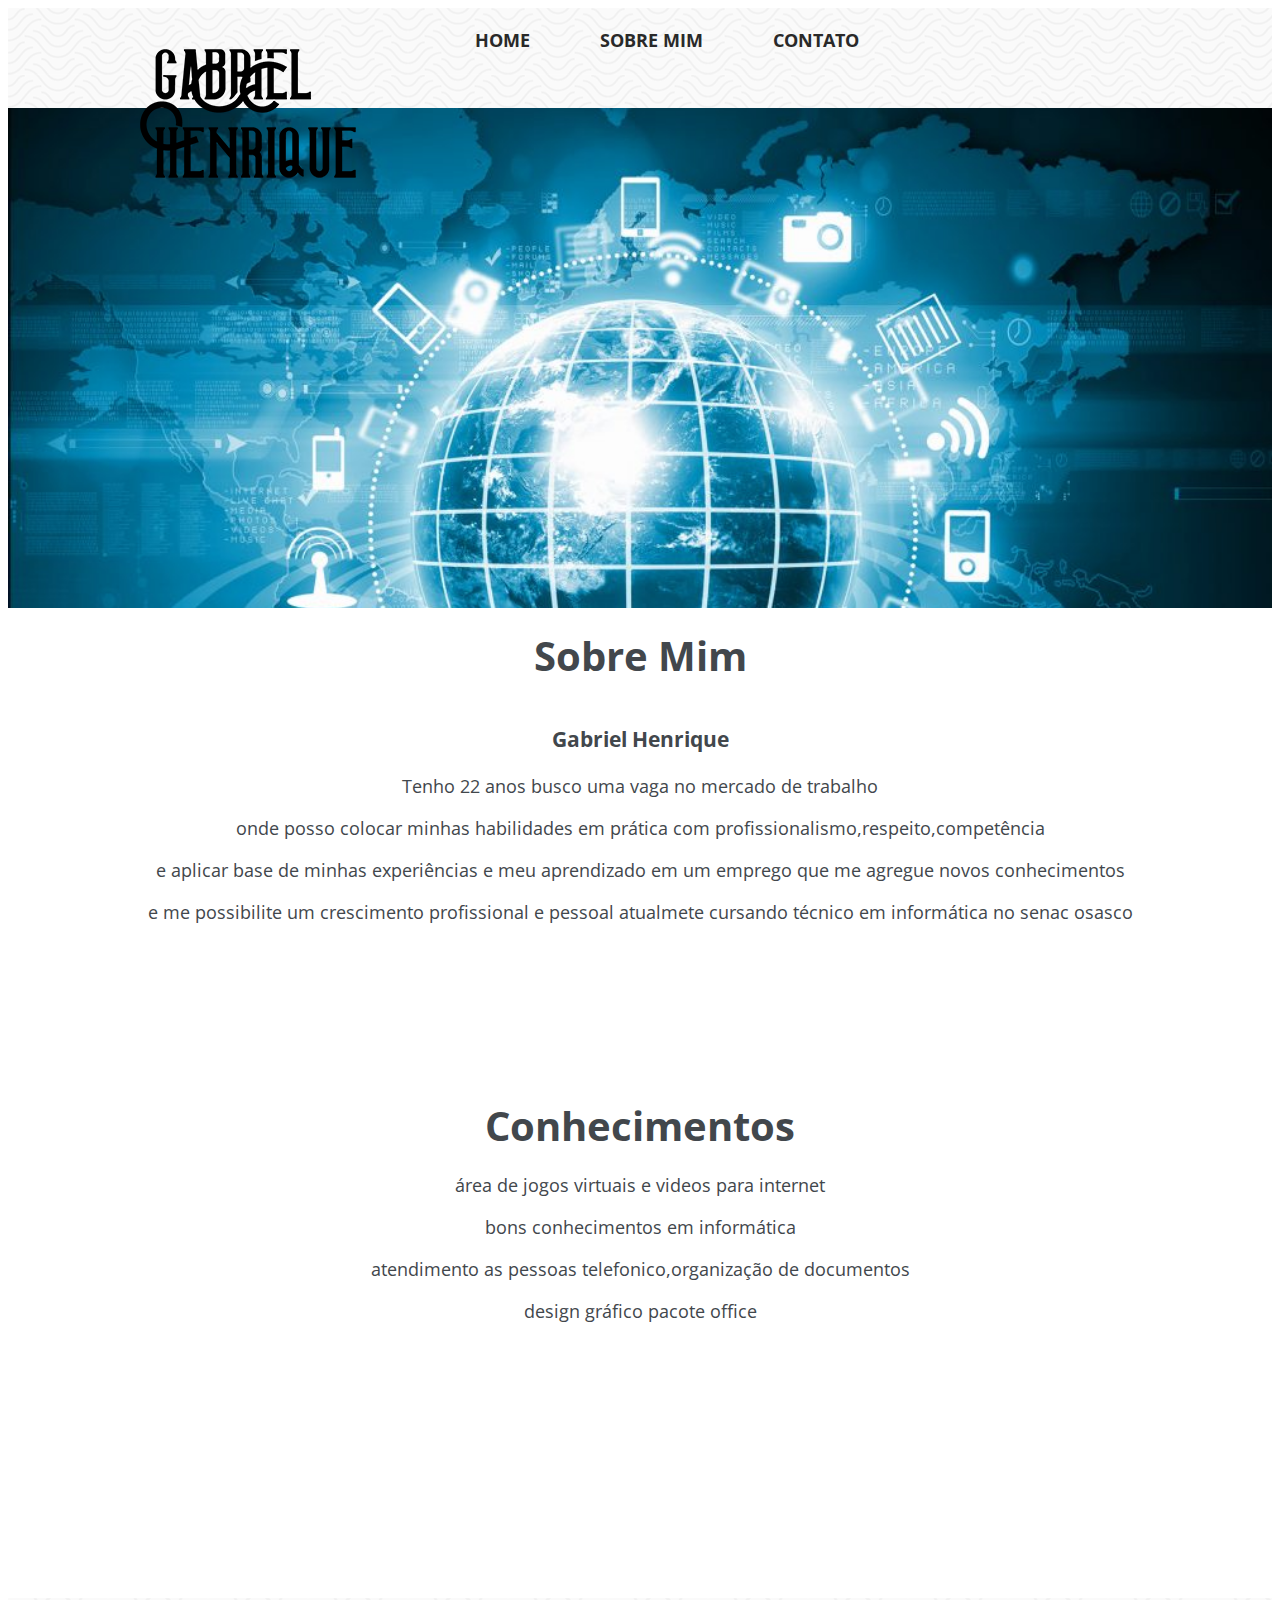
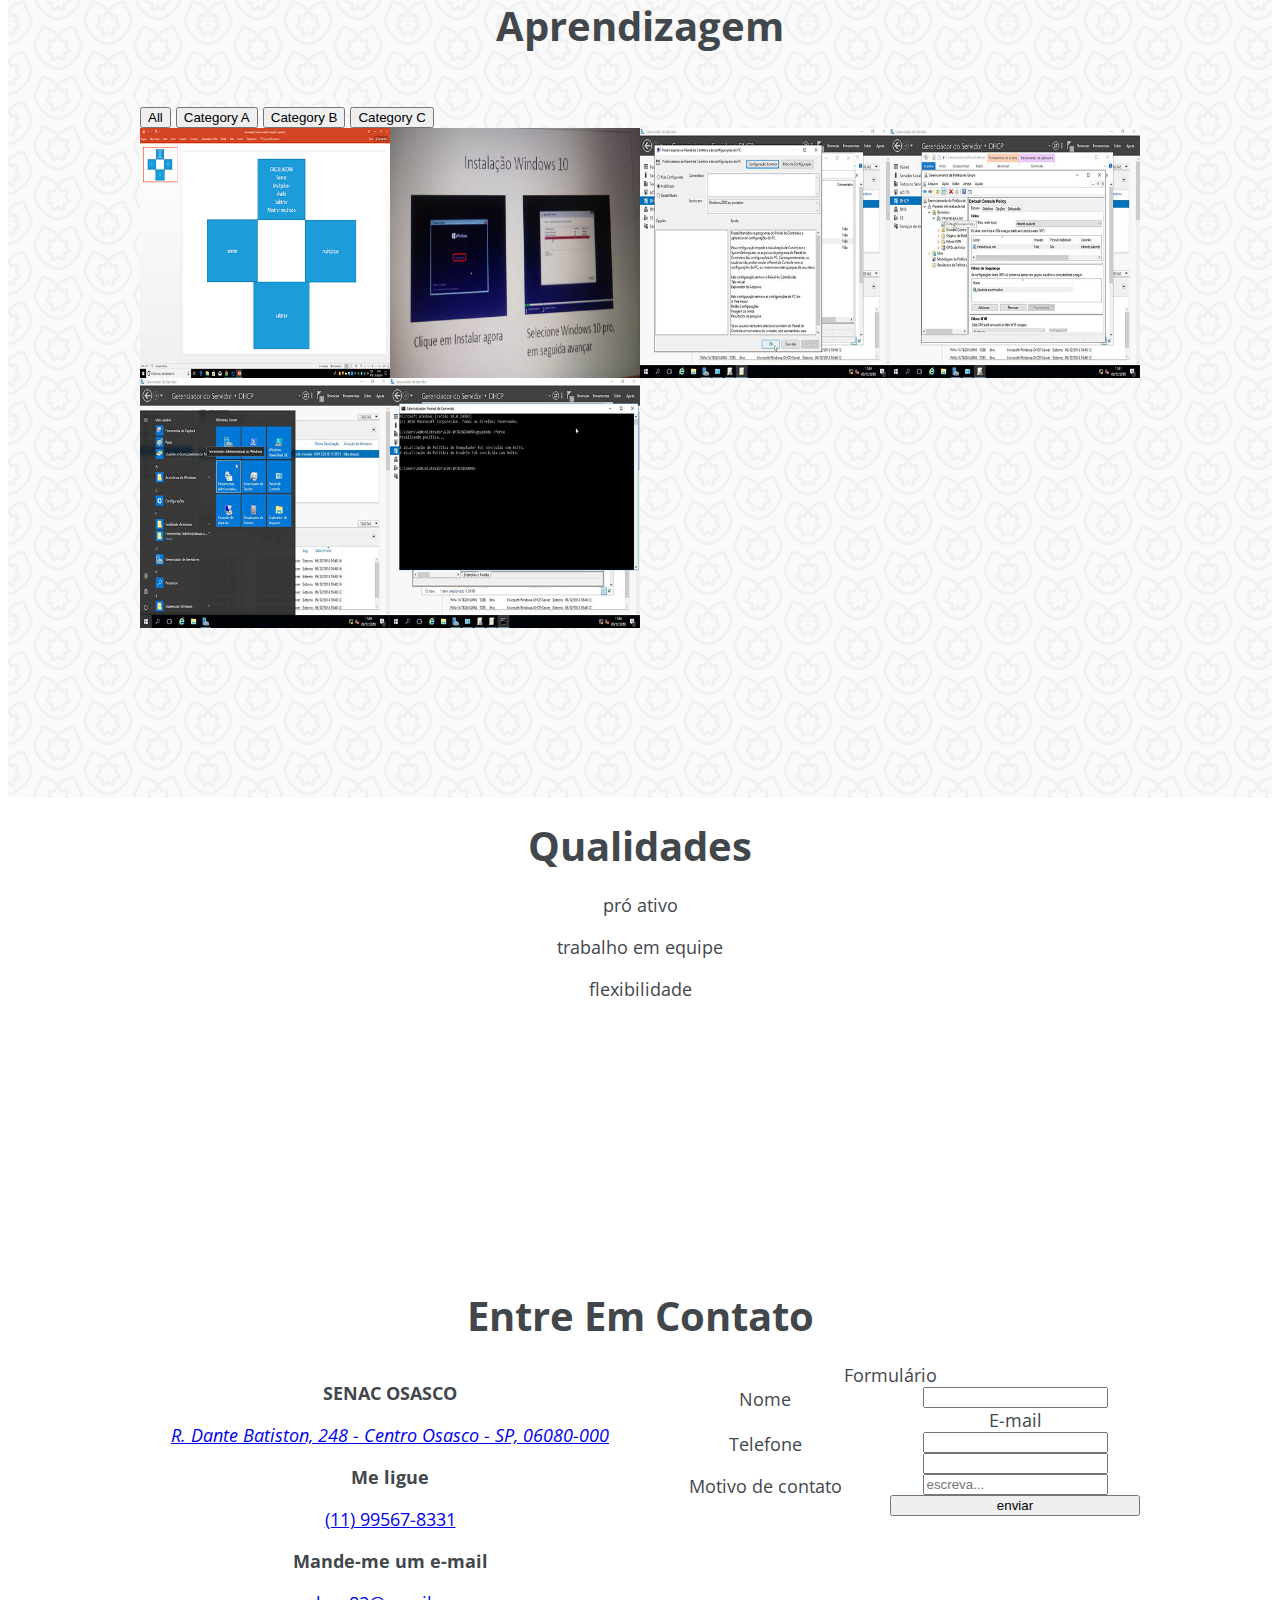
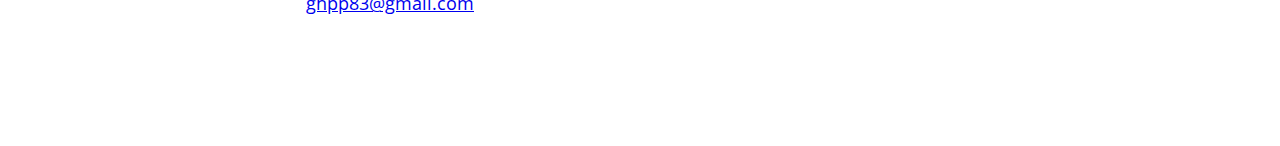
<file: index.html>
<html lang="pt-br">

<head>
    <meta charset="utf-8">

    <!-- SEO (Search Engine Optimization) -->
    <meta name="description" content="Descrição do site" />
    <meta name="keywords" content="palavras, chave" />

    <meta name="viewport" content="width=device-width, initial-scale=1" />
    <meta http-equiv="X-UA-Compatible" content="IE=edge" />

    <title>Iniciando projeto com jQuery</title>

    <!-- FONTES DE SIMBOLOS-->
    <link rel="stylesheet" type="text/css" href="css/all.min.css" />

    <!-- RESET CSS -->
    <link rel="stylesheet" type="text/css" href="https://necolas.github.io/normalize.css/8.0.1/normalize.css" />

    <!-- FONTE PERSONALIZADA -->
    <link href="https://fonts.googleapis.com/css?family=Open+Sans:300,400&display=swap" rel="stylesheet">

    <!-- CSS DO LAYOUT (PRINCIPAL) -->
    <link rel="stylesheet" type="text/css" href="css/main.css" />

</head>

<body>

    <div>
        <header>
        <div>
        <nav class="nav1">
            <div class="container">
                        <div class="fleft tcenter w40">
                            <h1 id="logotipo">
                                <a href="#" title="Gabriel Henrique">
                        
                                <p><img src="images/Ativo 2.png"></p>
                
                                </a>
                            </h1>
                        </div>
                            <div class="w70 fright">
                                    <ul class="menu horizontal container menusec">
                                        <li class="fleft pdd-25" id="home">
                                            <a href="##home" title="Home">Home</a>
                                        </li>
                                        <li class="fleft pdd-25">
                                            <a href="#" title="Sobre Mim">Sobre Mim</a>
                                             <ul>
                                                 <li><a href="##conhecimentos" title="Conhecimentos" class="fleft pdd-25">Conhecimentos</a></li>
                                                 <li><a href="##portfolio" title="Aprendizagem" class="fleft pdd-25">Aprendizagem</a></li>
                                                 <li><a href="##qualidades" title="Qualidades" class="fleft pdd-25">Qualidades</a></li>
                                             </ul>
                                        </li>
                                        <li class="fleft pdd-25">
                                            <a href="##contacte-me" title="Contato">Contato</a>
                                        </li>
                                    </ul>
                <div class="clear"></div>
            
        </nav>
    </div>
        </header>
        <main>
            <div class="fundo">
                
            </div>
            <section class="tcenter" id="sobre-mim">
                
                 
                <article>
                    <div class="tcenter container">
                        <h2>Sobre Mim</h2>
                        <div class="tcenter container fleft mrg-50">
                            <h3>Gabriel Henrique</h3>
                            <p>Tenho 22 anos busco uma vaga no mercado de trabalho 
                            <p>onde posso colocar minhas habilidades em prática com profissionalismo,respeito,competência</p>
                            <p>e aplicar base de minhas experiências e meu aprendizado em um emprego que me agregue novos conhecimentos</p>
                            <p>e me possibilite um crescimento profissional e pessoal atualmete cursando técnico em informática no senac osasco </p>
                            <!--<p><a href="#">Leia mais...</a></p>-->
                        </div>
                        <!--<div class="fright w50">Vídeo</div>-->
                        <div class="clear"></div>
                    </div>
                </article>
            </section>
            <section id="conhecimentos">
                <article class="tcenter">
                    <h2>Conhecimentos</h2>
                    <p>área de jogos virtuais e videos para internet</p>
                    <p>bons conhecimentos em informática</p>
                    <p>atendimento as pessoas telefonico,organização de documentos</P> 
                    <p>design gráfico pacote office</p>
                </article>
            </section>
            <section id="portfolio">
                <article class="back1">

                    <h2 class=" tcenter h2 mrg-50">Aprendizagem</h2>

                    <div class="container" id="mix-container">

                        <div class="container">
                            <button type="button" data-filter="all">All</button>
                            <button type="button" data-filter=".category-a">Category A</button>
                            <button type="button" data-filter=".category-b">Category B</button>
                            <button type="button" data-filter=".category-c">Category C</button>

                            <!--<button type="button" data-sort="order:asc">Ascending</button>
                            <button type="button" data-sort="order:descending">Descending</button>
                            <button type="button" data-sort="random">Random</button>-->
                        </div>

                        <div class="mix category-a w25 fleft" data-order="1">
                            <img src="/images/imagem para printar1.png" width="100%">
                        </div>
                        <div class="mix category-b w25 fleft" data-order="2">
                            <img src="/images/Win101.jpg" width="100%">
                        </div>
                        <div class="mix category-b category-c w25 fleft" data-order="3">
                            <img src="/images/WinServer10.jpg" width="100%">
                        </div>
                        <div class="mix category-a category-d w25 fleft" data-order="4">
                            <img src="/images/WinServer111.jpg" width="100%">
                        </div>
                        <div class="mix category-c w25 fleft" data-order="5">
                            <img src="/images/WinServer312.jpg" width="100%">
                        </div>
                        <div class="mix category-a w25 fleft" data-order="6">
                                <img src="/images/WinServer414.jpg" width="100%">
                        <div class="clear"></div>
                    </div>
                </article>
            </section>
            <section id="qualidades">
                <article class="tcenter h2 mrg-100">
                    <h2>Qualidades</h2>
                    <p>pró ativo</p>
                    <p>trabalho em equipe</p>
                    <p>flexibilidade</p>

                </article>
            </section>
        </main>
        <footer id="contacte-me">
            <h2 class="tcenter">Entre em contato</h2>
            <div class="tcenter container">
                <div class="w50 fleft">
                    <p><strong>SENAC OSASCO</strong></p>
                    <address>
                        <a target="_blank" href="https://goo.gl/maps/UZZtXKK32QgDvVRh6">R. Dante Batiston, 248 - Centro
                            Osasco - SP, 06080-000</a>
                    </address>
                    <p><strong>Me ligue</strong></p>
                    <p><a href="tel:+55113685-1486">(11) 99567-8331</a></p>
                    <p><strong>Mande-me um e-mail</strong></p>
                    <p><a href="mailto:ghpp83@gmail.com">ghpp83@gmail.com</a></p>
                </div>
                <div class="container w50 tcenter fleft">
                    Formulário
                <form>
                    <label class="w50 fleft">Nome</label> <input id="nomeid" type="text" required="required"></input>
                    <label class="w50 fleft">E-mail</label> <input id="emailid" type="email" required="required"></input>
                    <label class="w50 fleft">Telefone</label> <input id="telid" type="tel" required="required"></input>
                    <label class="w50 fleft">Motivo de contato</label> <input id="mcid" type="text" placeholder="escreva..." required="required"></input>
                    <input class="w50" type="submit" onclick="enviar();" value="enviar">
                </form>
                </div>
                <div class="clear"></div>
            </div>
            <!--<div>
                <iframe
                    src="https://www.google.com/maps/embed?pb=!1m14!1m8!1m3!1d17526.335407423314!2d-46.78678449581217!3d-23.534259063746987!3m2!1i1024!2i768!4f13.1!3m3!1m2!1s0x0%3A0x4619c888290b360c!2sSenac+Osasco!5e0!3m2!1spt-BR!2sbr!4v1559591081771!5m2!1spt-BR!2sbr"
                    width="100%" height="450" frameborder="0" style="border:0" allowfullscreen></iframe>
            </div>-->
            <a id="subirTopo">
                <br> inicio
            </a>
        </footer>
    </div>

    <!-- INCLUDE DO JQUERY-->
    <script src="https://code.jquery.com/jquery-3.4.1.min.js"></script>

    <!-- COMPATIBILIZAR ELEMENTOS MODERNOS DO NAVEGADOR "HTML5" -->
    <script src="js/modernizr-custom.js"></script>

    <!-- API ANCORA-->
    <script type="text/javascript" src="js/jquery.arbitrary-anchor.js"></script>

    <script src="js/mixitup.min.js"></script>

    <!-- INSERE SCRIPT PERSONALIZADO -->
    <script src="js/main.js"></script>

    <script type="text/javascript">
        jQuery(document).ready(function(){
        
        jQuery("#subirTopo").hide();
        
        jQuery('a#subirTopo').click(function () {
                 jQuery('body,html').animate({
                   scrollTop: 0
                 }, 800);
                return false;
           });
        
        jQuery(window).scroll(function () {
                 if (jQuery(this).scrollTop() > 300) {
                    jQuery('#subirTopo').fadeIn();
                 } else {
                    jQuery('#subirTopo').fadeOut();
                 }
             });
        });
        </script>


</body>

</html>
</file>
<file: css/main.css>
html, body {}

body {
    font-family: 'Open sans', sans-serif;
    font-weight: 400;
    font-size: 18px;
    color: #42474c;
    /*
    background: #000;
    color: #fff;
    */
}

h1, h2, h3, h4, h5, h6 {
    /*text-shadow: 5px 5px 5px rgba(0, 0, 0, 0.5);*/
    font-family: 'Open Sans', sans-serif;
}

h2 {
    margin: 20px;
    font-size: 40px;
    text-transform: capitalize;
    font-weight: 700;
}

h2 em {
    font-weight: 400;
    font-style: italic;
}

h4 {
    text-transform: uppercase;
    margin: 0;
    font-weight: 300;
}

a {}

a:hover {}

p {}

div {}

hr {
    border: 1px solid #42474c;
}

/*TEMPLATE*/
section, footer{
    min-height: 450px;
}

/*Cores padrões*/

.bg-gray {
    background: #f7f7f7;
}


/* CLASSES ÚTEIS */

.pdd-25 {
    padding: 25px 0;
}

.pdd-50 {
    padding: 50px 0;
}

.mrg-25 {
    margin: 25px 0;
}

.mrg-50 {
    margin: 50px 0;
}

.container {
    margin: 0 auto;
    width: 1000px;
}

.tleft {
    text-align: left;
}

.tright {
    text-align: right;
}

.tcenter {
    text-align: center;
}

.tjustify {
    text-align: justify;
}

.fleft {
    float: left;
}

.fright {
    float: right;
}

.clear {
    clear: both;
}

.w100 {
    width: 100%;
}

.w70 {
    width: 70%;
}

.w30 {
    width: 30%;
}

.w50 {
    width: 50%;
}

.w33 {
    width: 33.3%;
}

.w25 {
    width: 25%;
}

.w20 {
    width: 10%;
}

/* ESTRUTURAS */

/*Logotipo*/

h1#logotipo {
    display: block;
}

h1#logotipo a {
    background: ("../images/Ativo 2.png");
    width: 220px;
    display: block;
    height: 164px;
}

h1#logotipo a span {
    display: none;
}

/*Menu*/

ul.menu {
    list-style: none;
    padding: 0;
}

ul.menu.horizontal li {
    display: inline-block;
    margin: 0;
}

ul.menu.vertical li {
    display: block;
    margin: 1px 0;
}

ul.menu li a {
    display: block;
    padding: 10px 25px;
    color: rgb(41, 41, 41);
    background: transparent;
    text-decoration: none;
    text-transform: uppercase;
    font-weight: bold;
    transition: background 1s;
}

ul.menu li a:hover {
    background: #000;
}

/* SubMenu */

.menusec ul {
    display: none;
}

.menusec li {
    position: relative;
    background: transparent;
    list-style: none;
    padding: 10px;
}

.menusec li a {
    color: white;
}

.menusec ul li {
    display: block;
}

.menusec li:hover ul {
    display: block;
    margin: 0;
    position: absolute;
    padding: 0;
    left: 0;
    z-index: 500;
    min-width: 100px;
}

@media screen and (max-width: 1024px) {
    .container {
        width: 100%;
    }
}

@media screen and (max-width: 823px) {
    .w25 {
        width: 50%;
    }
}

@media screen and (max-width: 411px) {
    .w25 {
        width: 100%;
    }
}



.fundo{
    background: url("../images/tecnologia.jpg");
    width:100%;
    height: 500px;
    background-size:cover; 

}

.nav1 {
    width: 100%;
    height:100px;
    background:url("../images/papyrus.png");
}

.back1 {
    background: url("../images/lilypads.png");
    width: 100%;
    height: 800px;
}

#subirTopo {
    text-decoration: none;
    background: rgba(211, 211, 211, 0.9);
    bottom:30px;
    right: 30px;
    color: rgb(0, 0, 0);
    text-align: center;
    cursor: pointer;
    padding: 15px;
    font-size: 15px;
    font-weight: bold;
    text-transform: uppercase;
    position: fixed;
    border: 0;
    font-family: sans-serif;
    opacity: .8;
}

#subirTopo:hover {
    opacity: 1;
}
</file>
